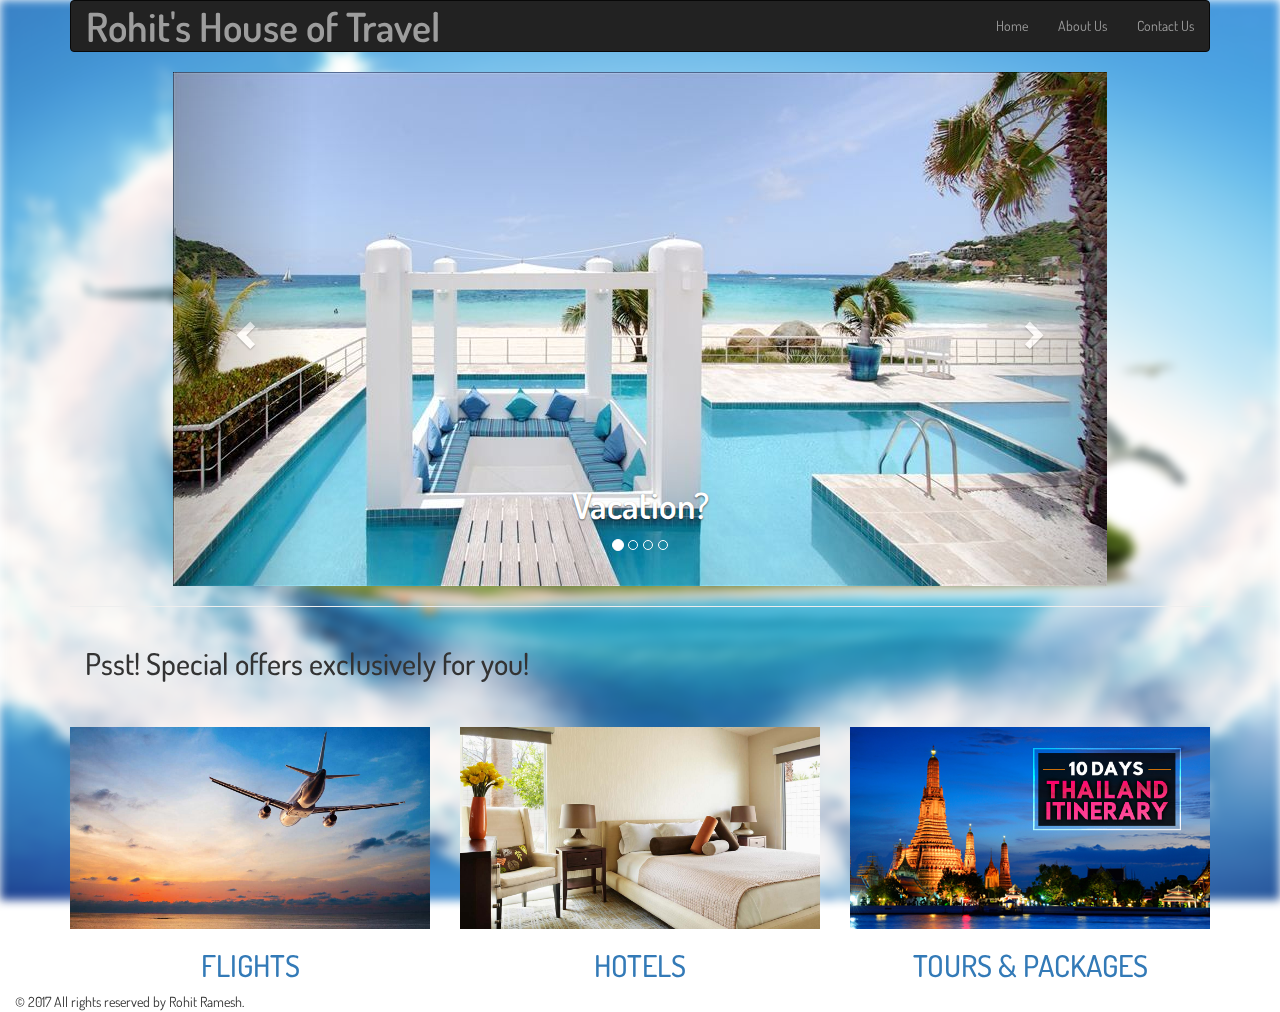
<file: index.html>
<!DOCTYPE HTML>
<html>
	<head>
		<meta charset="utf-8">
		<meta http-equiv="X-UA-Compatible" content="IE=edge">
		<meta name="viewport" content="width=device-width, initial-scale=1">
		<title>Rohit's House of Travel</title>
		<link rel="fav icon" href="images/travelglobe.jpg" type="image/x-icon">
		<link rel="stylesheet" type="text/css" href="css/style.css">
		<link rel="stylesheet" type="text/css" href="css/bootstrap.min.css">
		<script type="text/javascript" src="js/jquery-3.2.1.min.js"></script>
    	<script type="text/javascript" src="js/bootstrap.min.js"></script>
    	<link href="https://fonts.googleapis.com/css?family=Dosis:300,600" rel="stylesheet">
    </head>
    <body>

    <div class="image"></div>

     	<div class="container">

     	<nav class="navbar navbar-inverse">
		  <div class="container-fluid">
		    <!-- Brand and toggle get grouped for better mobile display -->
		    <div class="navbar-header">
		      <button type="button" class="navbar-toggle collapsed" data-toggle="collapse" data-target="#bs-example-navbar-collapse-1" aria-expanded="false">
		        <span class="sr-only">Toggle navigation</span>
		        <span class="icon-bar"></span>
		        <span class="icon-bar"></span>
		        <span class="icon-bar"></span>
		      </button>
		      <a class="navbar-brand" href="index.html">Rohit's House of Travel</a>
		    </div>

		    <!-- Collect the nav links, forms, and other content for toggling -->
		        
		      <ul class="nav navbar-nav navbar-right">
		        <li><a href="contact.html">Contact Us</a></li>
		      </ul>
		      <ul class="nav navbar-nav navbar-right">
		        <li><a href="about.html">About Us</a></li>
		      </ul>
		      <ul class="nav navbar-nav navbar-right">
		        <li><a href="index.html">Home</a></li>
		      </ul>
			</div><!-- /.container-fluid -->
		</nav>

		 	<div id="myslider" class="carousel slide active" data-ride="carousel" style=" width: 934px; margin: 0 auto">
			  
			  <!-- Indicators -->
			  <ol class="carousel-indicators">
			    <li data-target="#myslider" data-slide-to="0" class="active"></li>
			    <li data-target="#myslider" data-slide-to="1"></li>
			    <li data-target="#myslider" data-slide-to="2"></li>
			    <li data-target="#myslider" data-slide-to="3"></li>
			  </ol>

			  <!-- Wrapper for slides -->
			  <div id="myslider" class="carousel-inner" role="listbox">
			    <div class="item active">
			      <img src="images/vacation.jpg" alt="Vacation?">
			      <div class="carousel-caption">
			        <h1 class="texthere">Vacation?</h1>
			      </div>
			    </div>
			    <div class="item">
			      <img src="images/break.jpg" alt="Break from work?">
			      <div class="carousel-caption">
			        <h1 class="texthere">Break from work?</h1>
			      </div>
			    </div>
			    <div class="item">
			      <img src="images/party.jpg" alt="Or a Bachelor party?">
			      <div class="carousel-caption">
			        <h1 class="texthere">Or a Bachelor party?</h1>
			      </div>
			    </div>
			    <div class="item">
			      <img src="images/fam.jpg" alt="We got you fam!">
			      <div class="carousel-caption">
			        <h1 class="texthere">We got you fam!</h1>
			      </div>
			    </div>
			    
			  </div>

			  <!-- Controls -->
			  <a class="left carousel-control" href="#myslider" role="button" data-slide="prev">
			    <span class="glyphicon glyphicon-chevron-left" aria-hidden="true"></span>
			    <span class="sr-only">Previous</span>
			  </a>
			  <a class="right carousel-control" href="#myslider" role="button" data-slide="next">
			    <span class="glyphicon glyphicon-chevron-right" aria-hidden="true"></span>
			    <span class="sr-only">Next</span>
			  </a>
			</div>

			<hr>
			
			<div class="col-md-12 subheading">
				<h2>Psst! Special offers exclusively for you!</h2>
			</div>
			
			

			<div class="row option">
			<div class="text-center col-md-4">
				<a href="flights.html">
				<img class="img-responsive" src="images/flight.jpg" alt="Flights">
				<h2 class="text-uppercase">flights</h2>
				</a>
			</div>
			<div class="text-center col-md-4">
				<a href="hotels.html">
				<img class="img-responsive" src="images/hotel.jpg" alt="Hotels">
				<h2 class="text-uppercase">hotels</h2>
				</a>				
			</div>
			<div class="text-center col-md-4">
				<a href="tnp.html">
				<img class="img-responsive" src="images/package.jpg" alt="Tours & Packages">
				<h2 class="text-uppercase">tours & packages</h2>
				</a>
			</div>
		</div>
    	</div>
    	<footer>
          <div class="footer container">
            <p class="text-p">© 2017 All rights reserved by Rohit Ramesh.</p>
          </div>
        </footer>
   	</body>
</html>
</file>
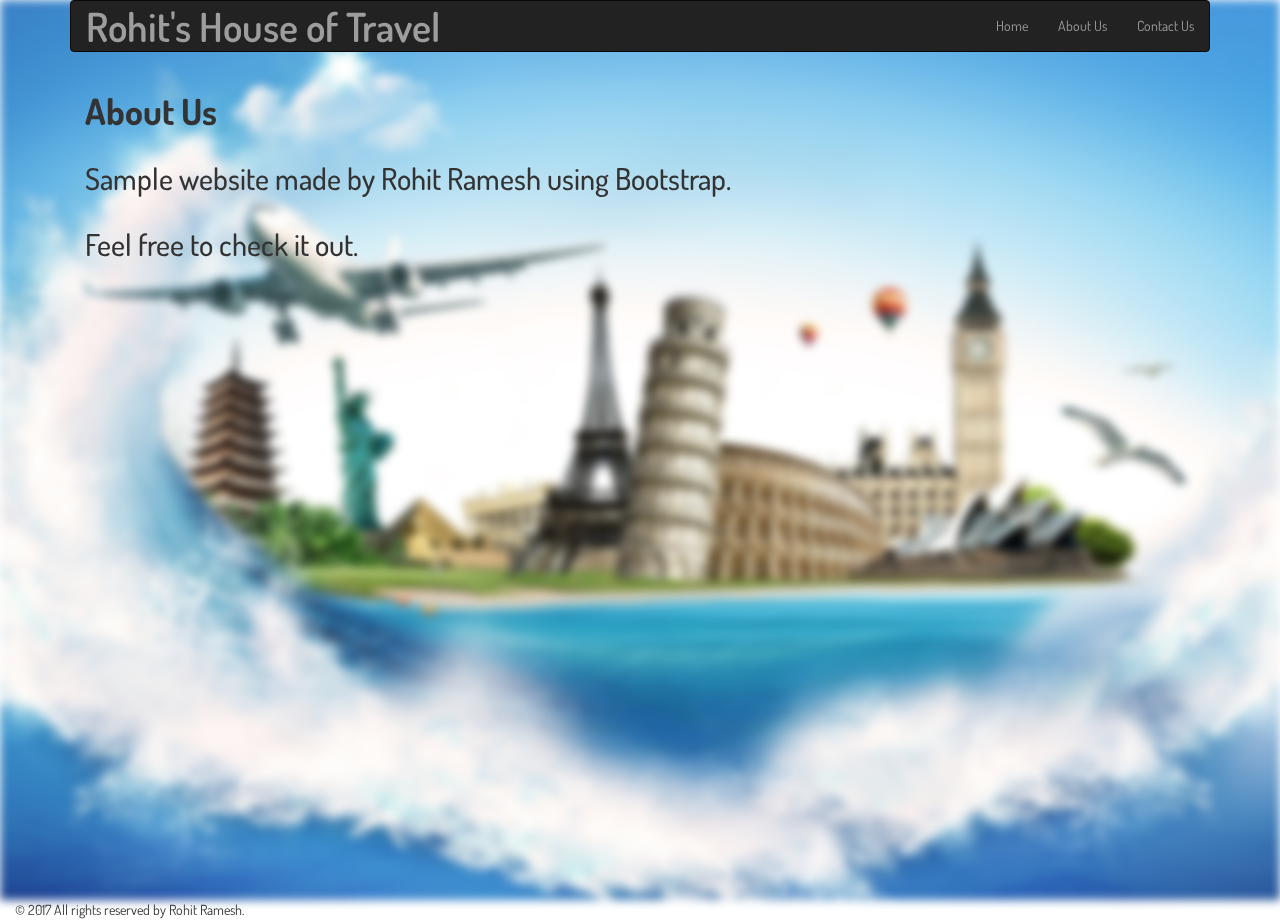
<file: about.html>
<!DOCTYPE HTML>
<html>
	<head>
		<meta charset="utf-8">
		<meta http-equiv="X-UA-Compatible" content="IE=edge">
		<meta name="viewport" content="width=device-width, initial-scale=1">
		<title>RHT-About Us</title>
		<link rel="fav icon" href="images/travelglobe.jpg" type="image/x-icon">
		<link rel="stylesheet" type="text/css" href="css/style.css">
		<link rel="stylesheet" type="text/css" href="css/bootstrap.min.css">
		<script type="text/javascript" src="js/jquery-3.2.1.min.js"></script>
    	<script type="text/javascript" src="js/bootstrap.min.js"></script>
    	<link href="https://fonts.googleapis.com/css?family=Dosis:300,600" rel="stylesheet">
    </head>
    <body>
    	<div class="image"></div>
    	<div class="container">

    	<nav class="navbar navbar-inverse">
		  <div class="container-fluid">
		    <!-- Brand and toggle get grouped for better mobile display -->
		    <div class="navbar-header">
		      <button type="button" class="navbar-toggle collapsed" data-toggle="collapse" data-target="#bs-example-navbar-collapse-1" aria-expanded="false">
		        <span class="sr-only">Toggle navigation</span>
		        <span class="icon-bar"></span>
		        <span class="icon-bar"></span>
		        <span class="icon-bar"></span>
		      </button>
		      <a class="navbar-brand" href="index.html">Rohit's House of Travel</a>
		    </div>

		    <!-- Collect the nav links, forms, and other content for toggling -->
		        
		      <ul class="nav navbar-nav navbar-right">
		        <li><a href="contact.html">Contact Us</a></li>
		      </ul>
		      <ul class="nav navbar-nav navbar-right">
		        <li><a href="about.html">About Us</a></li>
		      </ul>
		      <ul class="nav navbar-nav navbar-right">
		        <li><a href="index.html">Home</a></li>
		      </ul>
		      
		  </div><!-- /.container-fluid -->
		</nav>		
		<div class="col-md-12">
			<h1><b>About Us</b></h1>
		</div>
			<div class="col-md-12 info"><h2>Sample website made by Rohit Ramesh using Bootstrap.<br><br>
			Feel free to check it out.</h2></div>	
		</div>
		<footer>
          <div class="footer container">
            <p>© 2017 All rights reserved by Rohit Ramesh.</p>
          </div>
        </footer>
		</body>
		</html>
</file>
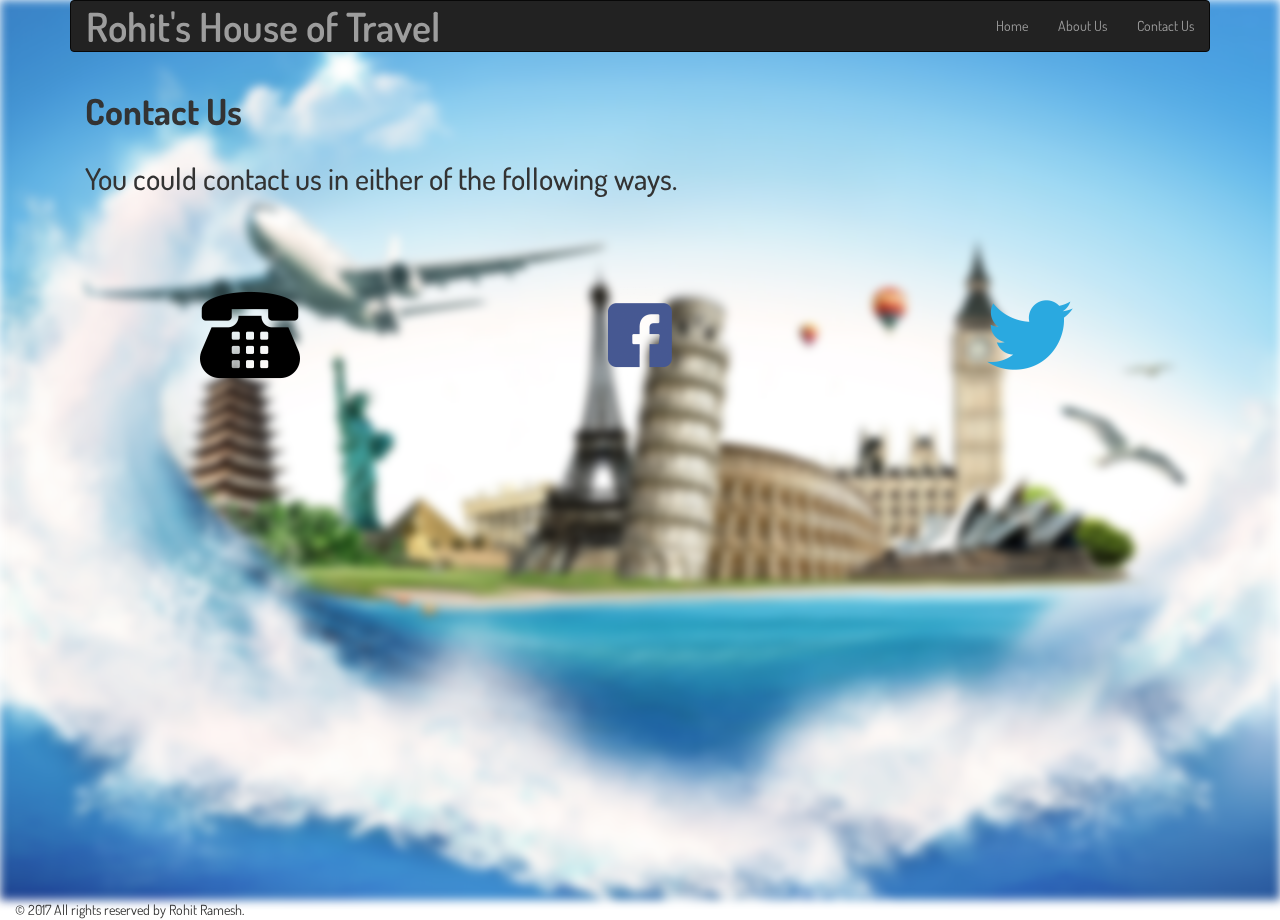
<file: contact.html>
<!DOCTYPE HTML>
<html>
	<head>
		<meta charset="utf-8">
		<meta http-equiv="X-UA-Compatible" content="IE=edge">
		<meta name="viewport" content="width=device-width, initial-scale=1">
		<title>RHT-Contact Us</title>
		<link rel="fav icon" href="images/travelglobe.jpg" type="image/x-icon">
		<link rel="stylesheet" type="text/css" href="css/style.css">
		<link rel="stylesheet" type="text/css" href="css/bootstrap.min.css">
		<script type="text/javascript" src="js/jquery-3.2.1.min.js"></script>
    	<script type="text/javascript" src="js/bootstrap.min.js"></script>
    	<link href="https://fonts.googleapis.com/css?family=Dosis:300,600" rel="stylesheet">
    </head>
    <body>
    	<div class="image"></div>
    	<div class="container">
    		
    	<nav class="navbar navbar-inverse">
		  <div class="container-fluid">
		    <!-- Brand and toggle get grouped for better mobile display -->
		    <div class="navbar-header">
		      <button type="button" class="navbar-toggle collapsed" data-toggle="collapse" data-target="#bs-example-navbar-collapse-1" aria-expanded="false">
		        <span class="sr-only">Toggle navigation</span>
		        <span class="icon-bar"></span>
		        <span class="icon-bar"></span>
		        <span class="icon-bar"></span>
		      </button>
		      <a class="navbar-brand" href="index.html">Rohit's House of Travel</a>
		    </div>

		    <!-- Collect the nav links, forms, and other content for toggling -->
		        
		      <ul class="nav navbar-nav navbar-right">
		        <li><a href="contact.html">Contact Us</a></li>
		      </ul>
		      <ul class="nav navbar-nav navbar-right">
		        <li><a href="about.html">About Us</a></li>
		      </ul>
		      <ul class="nav navbar-nav navbar-right">
		        <li><a href="index.html">Home</a></li>
		      </ul>
		      
		  </div><!-- /.container-fluid -->
		</nav>		
		<div class="col-md-12">
			<h1><b>Contact Us</b></h1>
		</div>

		<br>

		<div class="col-md-12 info"><h2>You could contact us in either of the following ways.</h2></div>
		<div class="row">

			<div class="col-md-4" align="middle">
				<a href="+00919986800382">
					<img class="icons" src="images/phone.png">
				</a>
			</div>
			<div class="col-md-4" align="middle">
				<a href="https://www.facebook.com">
					<img class="icons" src="images/fb.png">
				</a>
			</div>
			<div class="col-md-4" align="middle">
				<a href="https://www.twitter.com">
					<img class="icons" src="images/twitter.png">
				</a>
			</div>

    	</div>
    	</div>

    	<footer>
          <div class="footer container">
            <p>© 2017 All rights reserved by Rohit Ramesh.</p>
          </div>
        </footer>
    	</body>
    	</html>
</file>
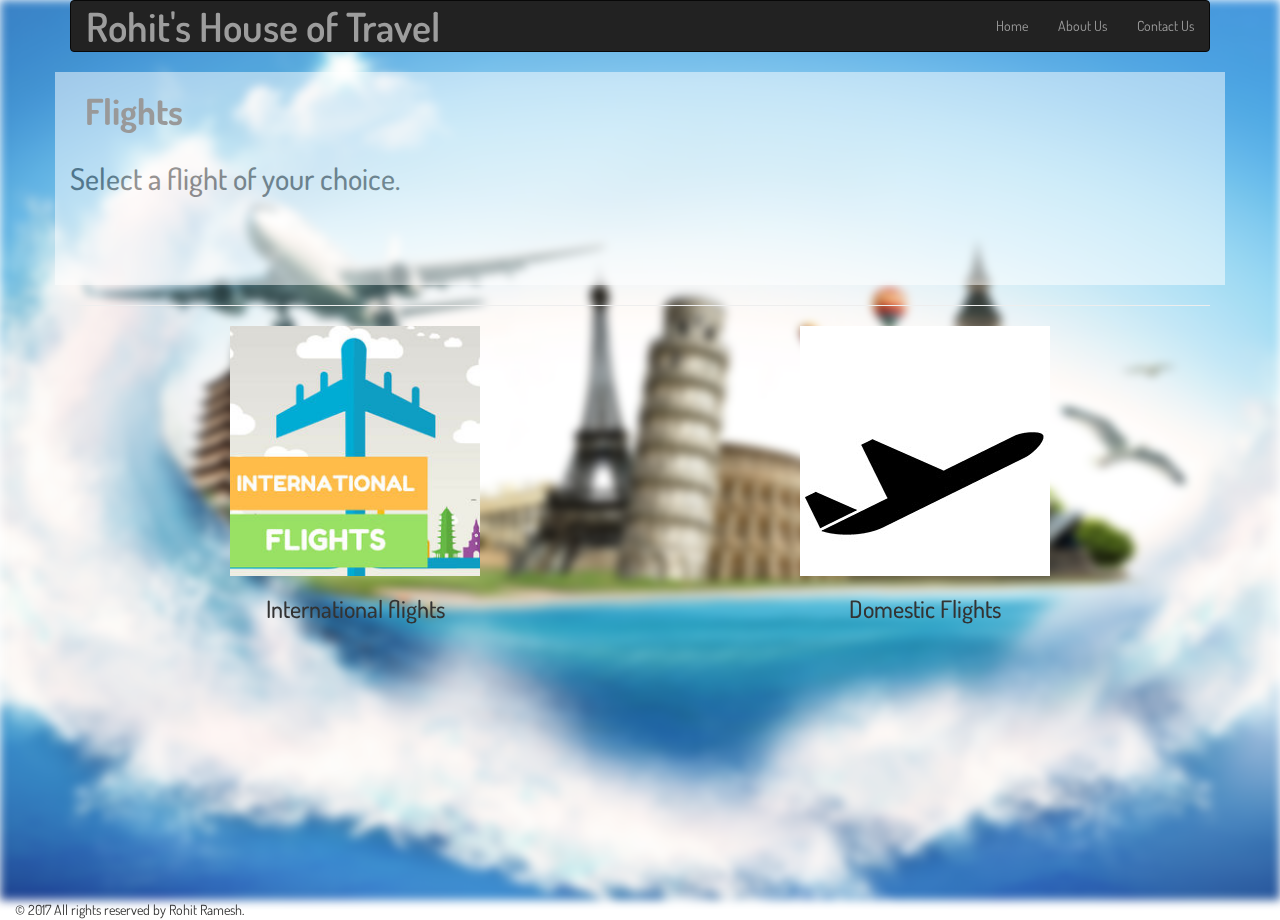
<file: flights.html>
<!DOCTYPE HTML>
<html>
	<head>
		<meta charset="utf-8">
		<meta http-equiv="X-UA-Compatible" content="IE=edge">
		<meta name="viewport" content="width=device-width, initial-scale=1">
		<title>RHT-Flights</title>
		<link rel="fav icon" href="images/travelglobe.jpg" type="image/x-icon">
		<link rel="stylesheet" type="text/css" href="css/style.css">
		<link rel="stylesheet" type="text/css" href="css/bootstrap.min.css">
		<script type="text/javascript" src="js/jquery-3.2.1.min.js"></script>
    	<script type="text/javascript" src="js/bootstrap.min.js"></script>
    	<link href="https://fonts.googleapis.com/css?family=Dosis:300,600" rel="stylesheet">
    </head>
    <body>
    	<div class="image"></div>
    	<div class="container">

    	<nav class="navbar navbar-inverse">
		  <div class="container-fluid">
		    <!-- Brand and toggle get grouped for better mobile display -->
		    <div class="navbar-header">
		      <button type="button" class="navbar-toggle collapsed" data-toggle="collapse" data-target="#bs-example-navbar-collapse-1" aria-expanded="false">
		        <span class="sr-only">Toggle navigation</span>
		        <span class="icon-bar"></span>
		        <span class="icon-bar"></span>
		        <span class="icon-bar"></span>
		      </button>
		      <a class="navbar-brand" href="index.html">Rohit's House of Travel</a>
		    </div>

		    <!-- Collect the nav links, forms, and other content for toggling -->
		        
		      <ul class="nav navbar-nav navbar-right">
		        <li><a href="contact.html">Contact Us</a></li>
		      </ul>
		      <ul class="nav navbar-nav navbar-right">
		        <li><a href="about.html">About Us</a></li>
		      </ul>
		      <ul class="nav navbar-nav navbar-right">
		        <li><a href="index.html">Home</a></li>
		      </ul>
		      
		  </div><!-- /.container-fluid -->
		</nav>		

		<div class="col-md-12">
			<h1><b>Flights</b></h1>
		</div>
		<div class="row colorbox">
			<div class="col-md-12 info"><h2>Select a flight of your choice.</h2></div>
		</div>
		<hr>
		<div class="row"></div>	
			<div class="col-md-6" align="middle">
				<img class="fpics" src="images/int.jpg" alt="International Flights" data-toggle="modal" data-target="#int">
				<h3>International flights</h3>
			</div>
			<div class="col-md-6" align="middle">
				<img class="fpics" src="images/dom.jpg" alt="Domestic Flights" data-toggle="modal" data-target="#dom">
				<h3>Domestic Flights</h3>
			</div>
		</div>

		</div>
		</div>

		<!-- Modal for International flights -->
    <div class="modal fade" id="int" tabindex="-1" role="dialog" aria-labelledby="myModalLabel" aria-hidden="true">
        <div class="modal-dialog">
            <div class="modal-content">
                <div class="modal-header">
                    <h4 class="modal-title" id="int">International Flights</h4>
                </div>
                <div class="modal-body">
                    <img class="img-responsive" src="images/int.jpg">
                    We offer air tickets to almost every country for unbelievable rates.<br>Please get in touch with our agents through the "Contact Us" page and they will help you out.
                </div>
                <div class="modal-footer">
                    <button type="button" class="btn btn-default" data-dismiss="modal">Close</button>
                </div>
            </div>
        </div>
    </div>

    <!-- Modal for Domestic flights -->
    <div class="modal fade" id="dom" tabindex="-1" role="dialog" aria-labelledby="myModalLabel" aria-hidden="true">
        <div class="modal-dialog">
            <div class="modal-content">
                <div class="modal-header">
                    <h4 class="modal-title" id="int">Domestic Flights</h4>
                </div>
                <div class="modal-body">
                    <img class="img-responsive" src="images/dom.jpg">
                    We offer air tickets to almost every every place within India for unbelievable rates. <br>Please get in touch with our agents through the "Contact Us" page and they will help you out.
                </div>
                <div class="modal-footer">
                    <button type="button" class="btn btn-default" data-dismiss="modal">Close</button>
                </div>
            </div>
        </div>
    </div>
    <footer>
          <div class="footer container">
            <p>© 2017 All rights reserved by Rohit Ramesh.</p>
          </div>
        </footer>
		</body>
		</html>
</file>
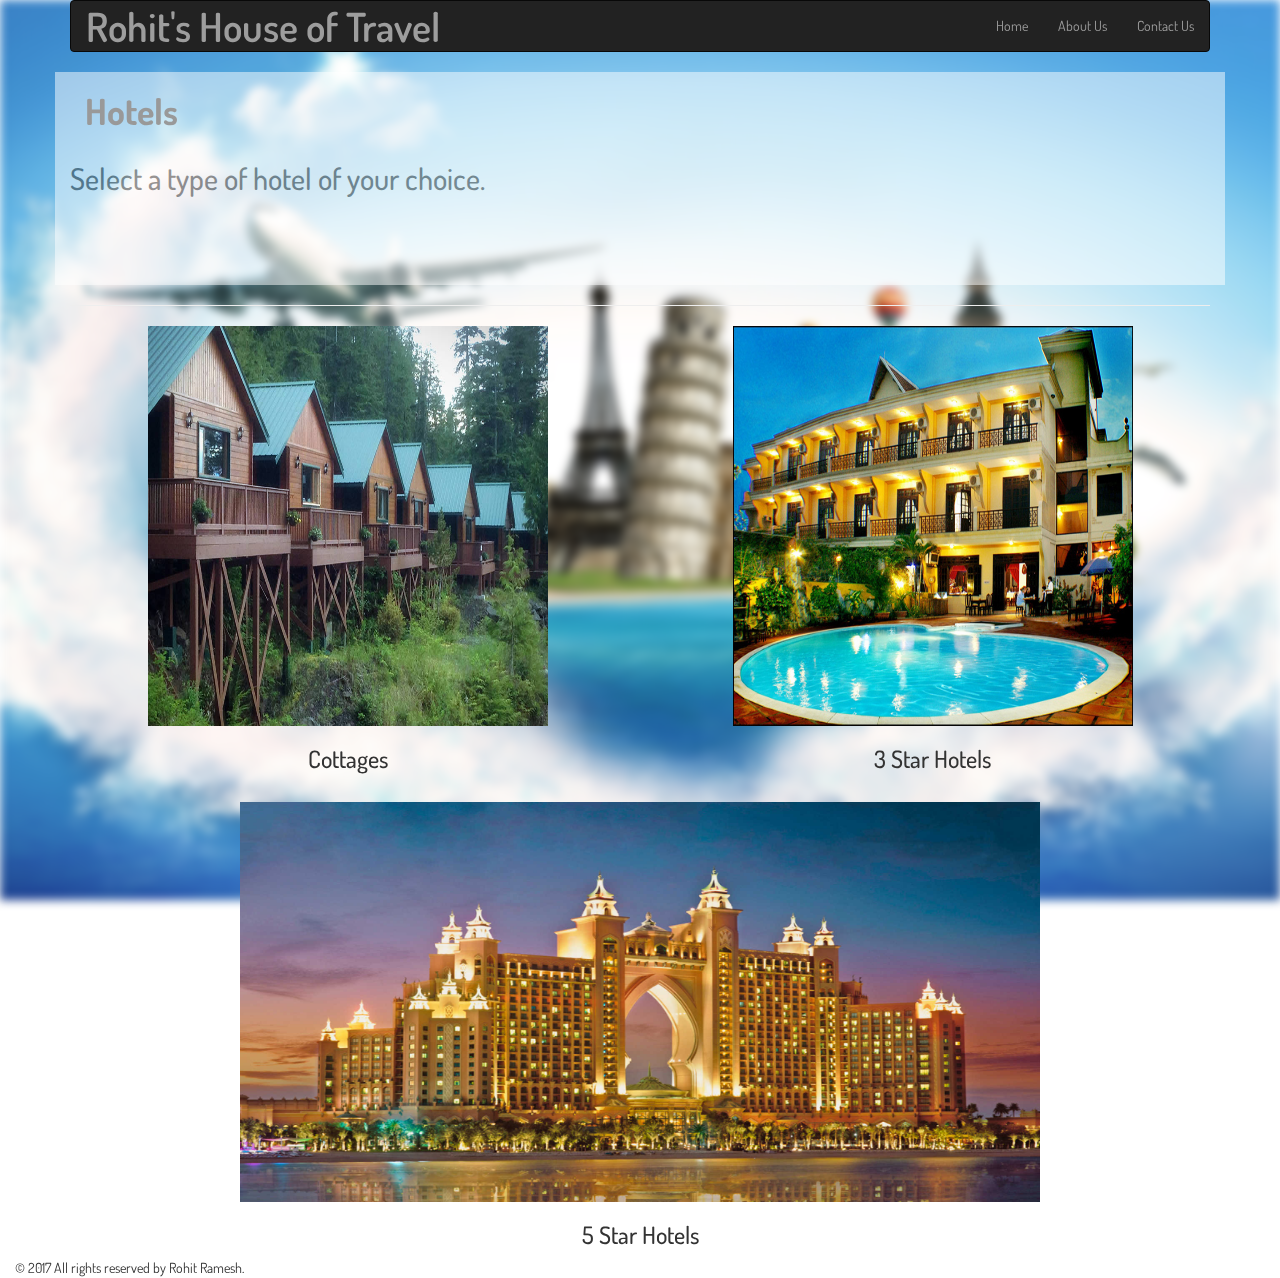
<file: hotels.html>
<!DOCTYPE HTML>
<html>
	<head>
		<meta charset="utf-8">
		<meta http-equiv="X-UA-Compatible" content="IE=edge">
		<meta name="viewport" content="width=device-width, initial-scale=1">
		<title>RHT-Hotels</title>
		<link rel="fav icon" href="images/travelglobe.jpg" type="image/x-icon">
		<link rel="stylesheet" type="text/css" href="css/style.css">
		<link rel="stylesheet" type="text/css" href="css/bootstrap.min.css">
		<script type="text/javascript" src="js/jquery-3.2.1.min.js"></script>
    	<script type="text/javascript" src="js/bootstrap.min.js"></script>
    	<link href="https://fonts.googleapis.com/css?family=Dosis:300,600" rel="stylesheet">
    </head>
    <body>
    	<div class="image"></div>
    	<div class="container">

    	<nav class="navbar navbar-inverse">
		  <div class="container-fluid">
		    <!-- Brand and toggle get grouped for better mobile display -->
		    <div class="navbar-header">
		      <button type="button" class="navbar-toggle collapsed" data-toggle="collapse" data-target="#bs-example-navbar-collapse-1" aria-expanded="false">
		        <span class="sr-only">Toggle navigation</span>
		        <span class="icon-bar"></span>
		        <span class="icon-bar"></span>
		        <span class="icon-bar"></span>
		      </button>
		      <a class="navbar-brand" href="index.html">Rohit's House of Travel</a>
		    </div>

		    <!-- Collect the nav links, forms, and other content for toggling -->
		        
		      <ul class="nav navbar-nav navbar-right">
		        <li><a href="contact.html">Contact Us</a></li>
		      </ul>
		      <ul class="nav navbar-nav navbar-right">
		        <li><a href="about.html">About Us</a></li>
		      </ul>
              <ul class="nav navbar-nav navbar-right">
                <li><a href="index.html">Home</a></li>
              </ul>
		      
		  </div><!-- /.container-fluid -->
		</nav>		

		<div class="col-md-12">
			<h1><b>Hotels</b></h1>
		</div>
		<div class="row colorbox">
			<div class="col-md-12 info"><h2>Select a type of hotel of your choice.</h2></div>
		</div>
        <hr>
		<div class="row">
			<div class="col-md-6" align="middle">
				<img class="hpics" src="images/cottage.jpg" alt="Cottage"	data-toggle="modal" data-target="#cottage">
				<h3>Cottages</h3>
			</div>
			<div class="col-md-6" align="middle">
				<img class="hpics" src="images/3star.jpg" alt="3star"	data-toggle="modal" data-target="#3star">
				<h3>3 Star Hotels</h3>
			</div>
		</div>
		<br>
		<div class="row">
			<div class="col-md-12" align="middle">
				<img class="bhpics" src="images/5star.jpg" alt="5star" data-toggle="modal" data-target="#5star">
				<h3>5 Star Hotels</h3>
			</div>
		</div>
		</div>

		<!-- Modal for Cottages -->
    <div class="modal fade" id="cottage" tabindex="-1" role="dialog" aria-labelledby="myModalLabel" aria-hidden="true">
        <div class="modal-dialog">
            <div class="modal-content">
                <div class="modal-header">
                    <h4 class="modal-title" id="int">Cottages</h4>
                </div>
                <div class="modal-body">
                    <img class="img-responsive" src="images/cottage.jpg">
                    We offer Cottage rentals at rates you won't believe.<br>Please get in touch with our agents through the "Contact Us" page and they will help you out.
                </div>
                <div class="modal-footer">
                    <button type="button" class="btn btn-default" data-dismiss="modal">Close</button>
                </div>
            </div>
        </div>
    </div>

    <!-- Modal for 3 Star Hotels -->
    <div class="modal fade" id="3star" tabindex="-1" role="dialog" aria-labelledby="myModalLabel" aria-hidden="true">
        <div class="modal-dialog">
            <div class="modal-content">
                <div class="modal-header">
                    <h4 class="modal-title" id="int">3 Star Hotels</h4>
                </div>
                <div class="modal-body">
                    <img class="img-responsive" src="images/3star.jpg">
                    We offer 3 Star Hotel rooms also and you won't feel a dime going away from your pockets.<br>Please get in touch with our agents through the "Contact Us" page and they will help you out.
                </div>
                <div class="modal-footer">
                    <button type="button" class="btn btn-default" data-dismiss="modal">Close</button>
                </div>
            </div>
        </div>
    </div>

    <!-- Modal for International flights -->
    <div class="modal fade" id="5star" tabindex="-1" role="dialog" aria-labelledby="myModalLabel" aria-hidden="true">
        <div class="modal-dialog">
            <div class="modal-content">
                <div class="modal-header">
                    <h4 class="modal-title" id="int">5 Star Hotels</h4>
                </div>
                <div class="modal-body">
                    <img class="img-responsive" src="images/5star.jpg">
                    We offer 5 Star Hotel rooms at prices you can't imagine.<br>Please get in touch with our agents through the "Contact Us" page and they will help you out.
                </div>
                <div class="modal-footer">
                    <button type="button" class="btn btn-default" data-dismiss="modal">Close</button>
                </div>
            </div>
        </div>
    </div>
    <footer>
          <div class="footer container">
            <p>© 2017 All rights reserved by Rohit Ramesh.</p>
          </div>
        </footer>

    </body>
    </html>
</file>
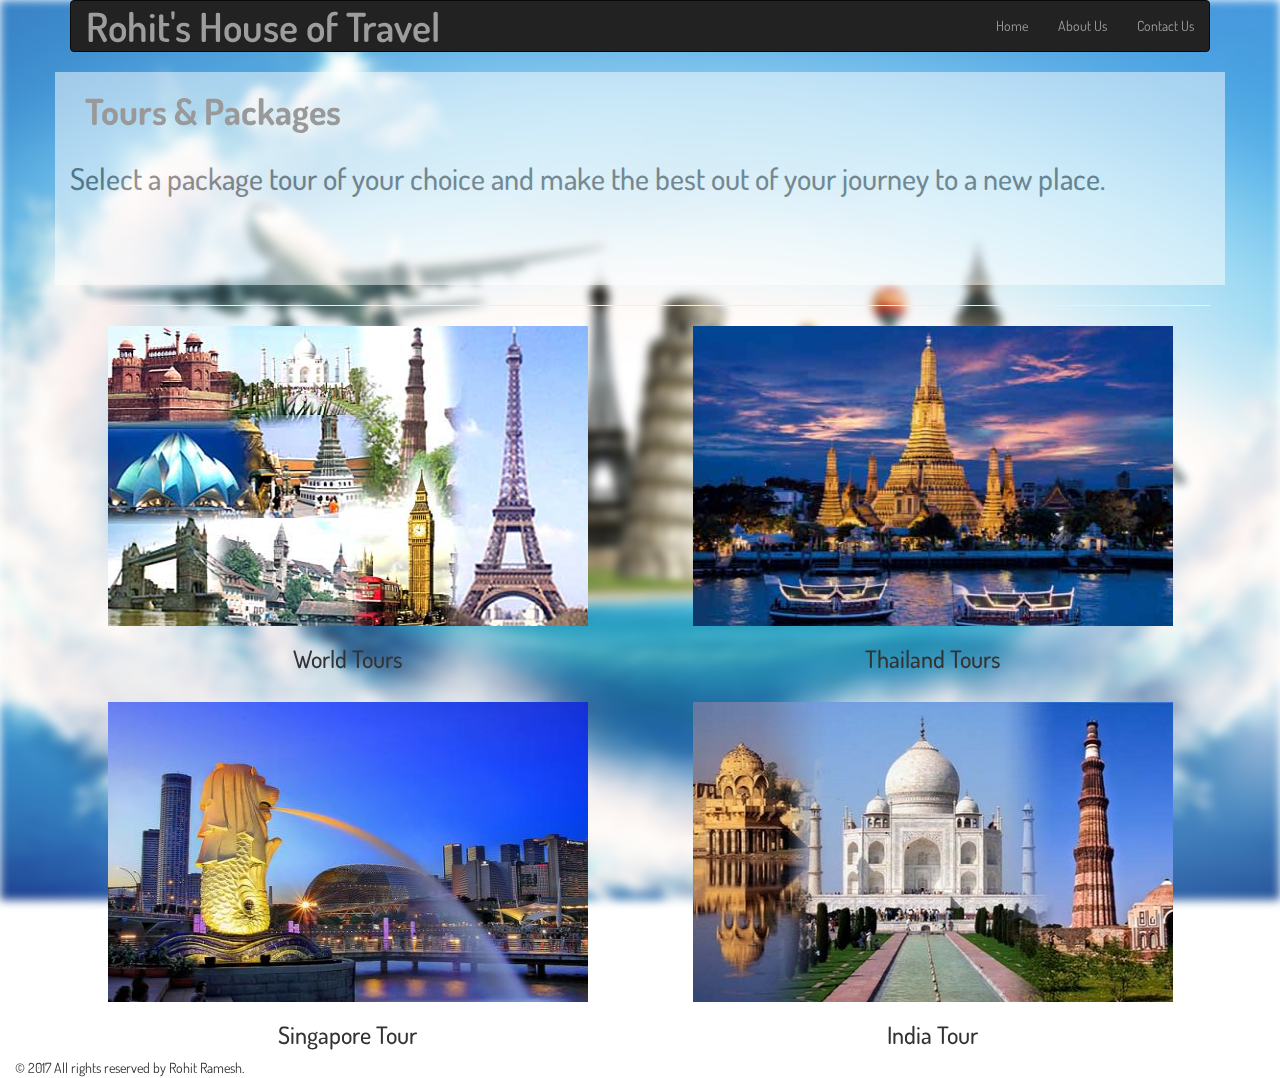
<file: tnp.html>
<!DOCTYPE HTML>
<html>
	<head>
		<meta charset="utf-8">
		<meta http-equiv="X-UA-Compatible" content="IE=edge">
		<meta name="viewport" content="width=device-width, initial-scale=1">
		<title>RHT-Tours & Packages</title>
		<link rel="fav icon" href="images/travelglobe.jpg" type="image/x-icon">
		<link rel="stylesheet" type="text/css" href="css/style.css">
		<link rel="stylesheet" type="text/css" href="css/bootstrap.min.css">
		<script type="text/javascript" src="js/jquery-3.2.1.min.js"></script>
    	<script type="text/javascript" src="js/bootstrap.min.js"></script>
    	<link href="https://fonts.googleapis.com/css?family=Dosis:300,600" rel="stylesheet">
    </head>
    <body>
    	<div class="image"></div>
    	<div class="container">

    	<nav class="navbar navbar-inverse">
		  <div class="container-fluid">
		    <!-- Brand and toggle get grouped for better mobile display -->
		    <div class="navbar-header">
		      <button type="button" class="navbar-toggle collapsed" data-toggle="collapse" data-target="#bs-example-navbar-collapse-1" aria-expanded="false">
		        <span class="sr-only">Toggle navigation</span>
		        <span class="icon-bar"></span>
		        <span class="icon-bar"></span>
		        <span class="icon-bar"></span>
		      </button>
		      <a class="navbar-brand" href="index.html">Rohit's House of Travel</a>
		    </div>

		    <!-- Collect the nav links, forms, and other content for toggling -->
		        
		      <ul class="nav navbar-nav navbar-right">
		        <li><a href="contact.html">Contact Us</a></li>
		      </ul>
		      <ul class="nav navbar-nav navbar-right">
		        <li><a href="about.html">About Us</a></li>
		      </ul>
              <ul class="nav navbar-nav navbar-right">
                <li><a href="index.html">Home</a></li>
              </ul>
		      
		  </div><!-- /.container-fluid -->
		</nav>		

		<div class="col-md-12">
			<h1><b>Tours & Packages</b></h1>
		</div>
		<div class="row colorbox">
			<div class="col-md-12 info"><h2>Select a package tour of your choice and make the best out of your journey to a new place.</h2></div>
		</div>
        <hr>
		<div class="row">	
			<div class="col-md-6" align="middle">
				<img class="tpics" src="images/wtour.jpg" alt="World Tours" data-toggle="modal" data-target="#wtour">
				<h3>World Tours</h3>
			</div>
			<div class="col-md-6" align="middle">
				<img class="tpics" src="images/thaitour.jpg" alt="Thailand Tours" data-toggle="modal" data-target="#thaitour">
				<h3>Thailand Tours</h3>
			</div>
		</div>
		<br>
		<div class="row">	
			<div class="col-md-6" align="middle">
				<img class="tpics" src="images/singtour.jpg" alt="Singapore Tour" data-toggle="modal" data-target="#singtour">
				<h3>Singapore Tour</h3>
			</div>
			<div class="col-md-6" align="middle">
				<img class="tpics" src="images/indiatour.jpg" alt="India Tour" data-toggle="modal" data-target="#indiatour">
				<h3>India Tour</h3>
			</div>
		</div>
		

		</div>
		</div>

		<!-- Modal for World Tour -->
    <div class="modal fade" id="wtour" tabindex="-1" role="dialog" aria-labelledby="myModalLabel" aria-hidden="true">
        <div class="modal-dialog">
            <div class="modal-content">
                <div class="modal-header">
                    <h4 class="modal-title" id="int">World Tour</h4>
                </div>
                <div class="modal-body">
                    <img class="img-responsive" src="images/wtour.jpg">
                    We offer World Tour packages with a guide and stay and everything you want at a very good rate.<br>Please get in touch with our agents through the "Contact Us" page and they will help you out.
                </div>
                <div class="modal-footer">
                    <button type="button" class="btn btn-default" data-dismiss="modal">Close</button>
                </div>
            </div>
        </div>
    </div>

    <!-- Modal for Thailand Tour -->
    <div class="modal fade" id="thaitour" tabindex="-1" role="dialog" aria-labelledby="myModalLabel" aria-hidden="true">
        <div class="modal-dialog">
            <div class="modal-content">
                <div class="modal-header">
                    <h4 class="modal-title" id="int">Thailand Tour</h4>
                </div>
                <div class="modal-body">
                    <img class="img-responsive" src="images/thaitour.jpg">
                    We offer Thailand Tour packages with a guide and stay and everything you want at a very good rate.<br>Please get in touch with our agents through the "Contact Us" page and they will help you out.
                </div>
                <div class="modal-footer">
                    <button type="button" class="btn btn-default" data-dismiss="modal">Close</button>
                </div>
            </div>
        </div>
    </div>

    <!-- Modal for Singapore Tour -->
    <div class="modal fade" id="singtour" tabindex="-1" role="dialog" aria-labelledby="myModalLabel" aria-hidden="true">
        <div class="modal-dialog">
            <div class="modal-content">
                <div class="modal-header">
                    <h4 class="modal-title" id="int">Singapore Tour</h4>
                </div>
                <div class="modal-body">
                    <img class="img-responsive" src="images/singtour.jpg">
                    We offer Singapore Tour packages with a guide and stay at a five star hotel and everything you want at a very good rate.<br>Please get in touch with our agents through the "Contact Us" page and they will help you out.
                </div>
                <div class="modal-footer">
                    <button type="button" class="btn btn-default" data-dismiss="modal">Close</button>
                </div>
            </div>
        </div>
    </div>

    <!-- Modal for India Tour -->
    <div class="modal fade" id="indiatour" tabindex="-1" role="dialog" aria-labelledby="myModalLabel" aria-hidden="true">
        <div class="modal-dialog">
            <div class="modal-content">
                <div class="modal-header">
                    <h4 class="modal-title" id="int">India Tour</h4>
                </div>
                <div class="modal-body">
                    <img class="img-responsive" src="images/indiatour.jpg">
                    We offer India Tour packages with a guide and stay at beautiful cottages and everything you want at a very good rate.<br>Please get in touch with our agents through the "Contact Us" page and they will help you out.
                </div>
                <div class="modal-footer">
                    <button type="button" class="btn btn-default" data-dismiss="modal">Close</button>
                </div>
            </div>
        </div>
    </div>
    <footer>
          <div class="footer container">
            <p>© 2017 All rights reserved by Rohit Ramesh.</p>
          </div>
        </footer>
		</body>
		</html>
</file>
<file: css/style.css>
*{
	font-family: 'Dosis', sans-serif;
	/*border: 1px solid red;*/
	-webkit-box-sizing: border-box;
	-moz-box-sizing: border-box;
	-ms-box-sizing: border-box;
	box-sizing: border-box;

}

.navbar{
	margin-bottom: 0px;
}

.navbar-brand{
	font-size: 40px !important;
	font-weight: 600;
}

.image{
  background: url('bg.jpg');
  z-index: -1;
  background-size: 100%;
  width: 100%;
  height: 100%;
  position:fixed;
  left: 0;
  right: 0; 
  -webkit-filter: blur(5px);
  -moz-filter: blur(5px);
  -o-filter: blur(5px);
  -ms-filter: blur(5px);
  filter: blur(5px);
}

.container{
	z-index: 2;
}


.option{
	padding-top: 100px;
}

.credit{
	margin-top: 30px;
	font-weight: 600;
}

.subheading{
	font-weight: 600;
}

.info{
	left: 0;
	padding-bottom: 80px;
	font: black;
}

.icons{
	width: 100px;
	height: 100px;
}

.texthere{
	font-weight: 600;
}

.colorbox{
	background-color: #ffffff;
	opacity: 0.5;
	filter: alpha(opacity=50);
}

.fpics{
	width: 250px;
	height: 250px;
}

.hpics{
	width: 400px;
	height: 400px;
}

.bhpics{
	width: 800px;
	height: 400px;
}

.tpics{
	width: 480px;
	height: 300px;
}

html {
  position: relative;
  min-height: 100%;
}
body {
  /* Margin bottom by footer height */
  margin-bottom: 0;
}
.footer {
  position: absolute;
  bottom: 0px;
  height: 0px;
}

.line{
	color: #7D7D7D;
	height: 10px;
}
</file>
